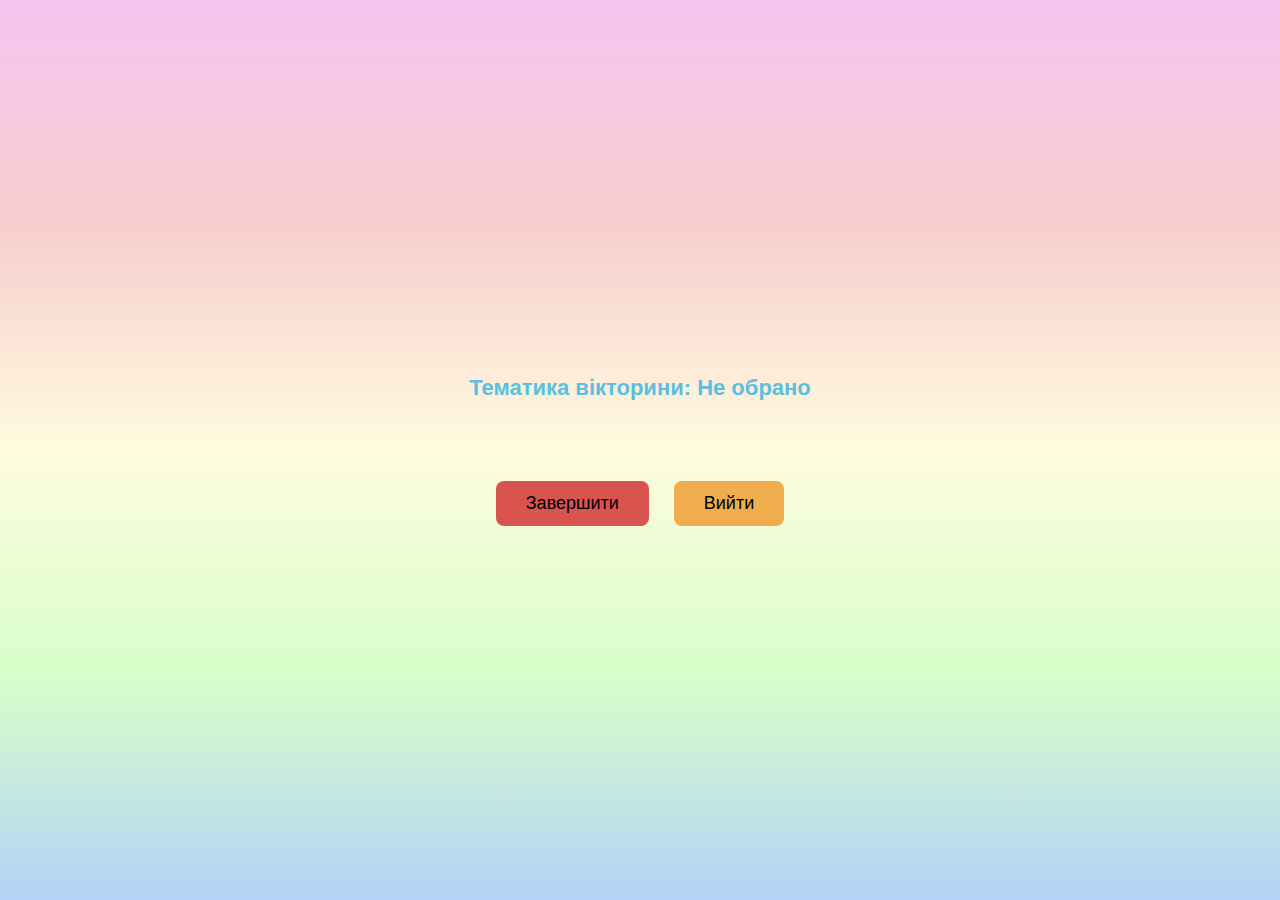
<file: quiz.html>
<!DOCTYPE html>
<html lang="en">
  <head>
    <meta charset="UTF-8" />
    <meta name="viewport" content="width=device-width, initial-scale=1.0" />
    <title>Вікторина</title>
    <link rel="stylesheet" href="quiz_styles.css" />
  </head>
  <body>
    <h1 class="quiz-topic"></h1>
    <div class="question"></div>
    <div class="answer-container"></div>
    <div class="button-container">
      <button class="answer-question-btn">Наступне питання</button>
      <button class="finish-btn">Завершити</button>
      <button class="exit-btn">Вийти</button>
    </div>
    <script src="script2.js"></script>
  </body>
</html>
</file>
<file: quiz_styles.css>
* {
  box-sizing: border-box;
  margin: 0;
  padding: 0;
}

body {
  background-color: #f4f7fc;
  display: flex;
  flex-direction: column;
  justify-content: center;
  align-items: center;
  min-height: 100vh;
  margin: 0;
  font-family: "Segoe UI", Tahoma, Geneva, Verdana, sans-serif;
  text-align: center;
  min-height: 100vh;
  background: linear-gradient(
    180deg,
    #f7c4f1 0%,
    #f7cece 25%,
    #fffbde 50%,
    #d7ffc9 75%,
    #b3d2f7 100%
  );
}
h1 {
  font-size: 28px;
  color: #333;
  margin-bottom: 20px;
}
.question {
  font-size: 24px;
  color: #333;
  margin-bottom: 20px;
  font-weight: 600;
  max-width: 80%;
  line-height: 1.5;
}
.answer-container {
  display: flex;
  flex-direction: column;
  gap: 15px;
  width: 100%;
  max-width: 400px;
  margin: 0 auto;
}
.answer-btn {
  padding: 15px;
  background-color: #fff;
  border: 1px solid #ccc;
  border-radius: 8px;
  cursor: pointer;
  font-size: 18px;
  transition: transform 0.3s, background-color 0.3s;
}
.answer-btn:hover {
  background-color: #e9f2f7;
  transform: scale(1.05);
}
.button-container {
  margin-top: 30px;
  display: flex;
  justify-content: center;
  gap: 25px;
}
button {
  padding: 12px 30px;
  font-size: 18px;
  cursor: pointer;
  border: none;
  background-color: #5cb85c;
  color: black;
  border-radius: 8px;
  transition: background-color 0.3s, transform 0.2s;
}
button:hover {
  background-color: #4cae4c;
  transform: scale(1.05);
}
.finish-btn {
  background-color: #d9534f;
}
.finish-btn:hover {
  background-color: #c9302c;
}
.exit-btn {
  background-color: #f0ad4e;
}
.exit-btn:hover {
  background-color: #ec971f;
}
.quiz-topic {
  font-size: 22px;
  font-weight: 700;
  margin-bottom: 30px;
  color: #5bc0de;
}
</file>
